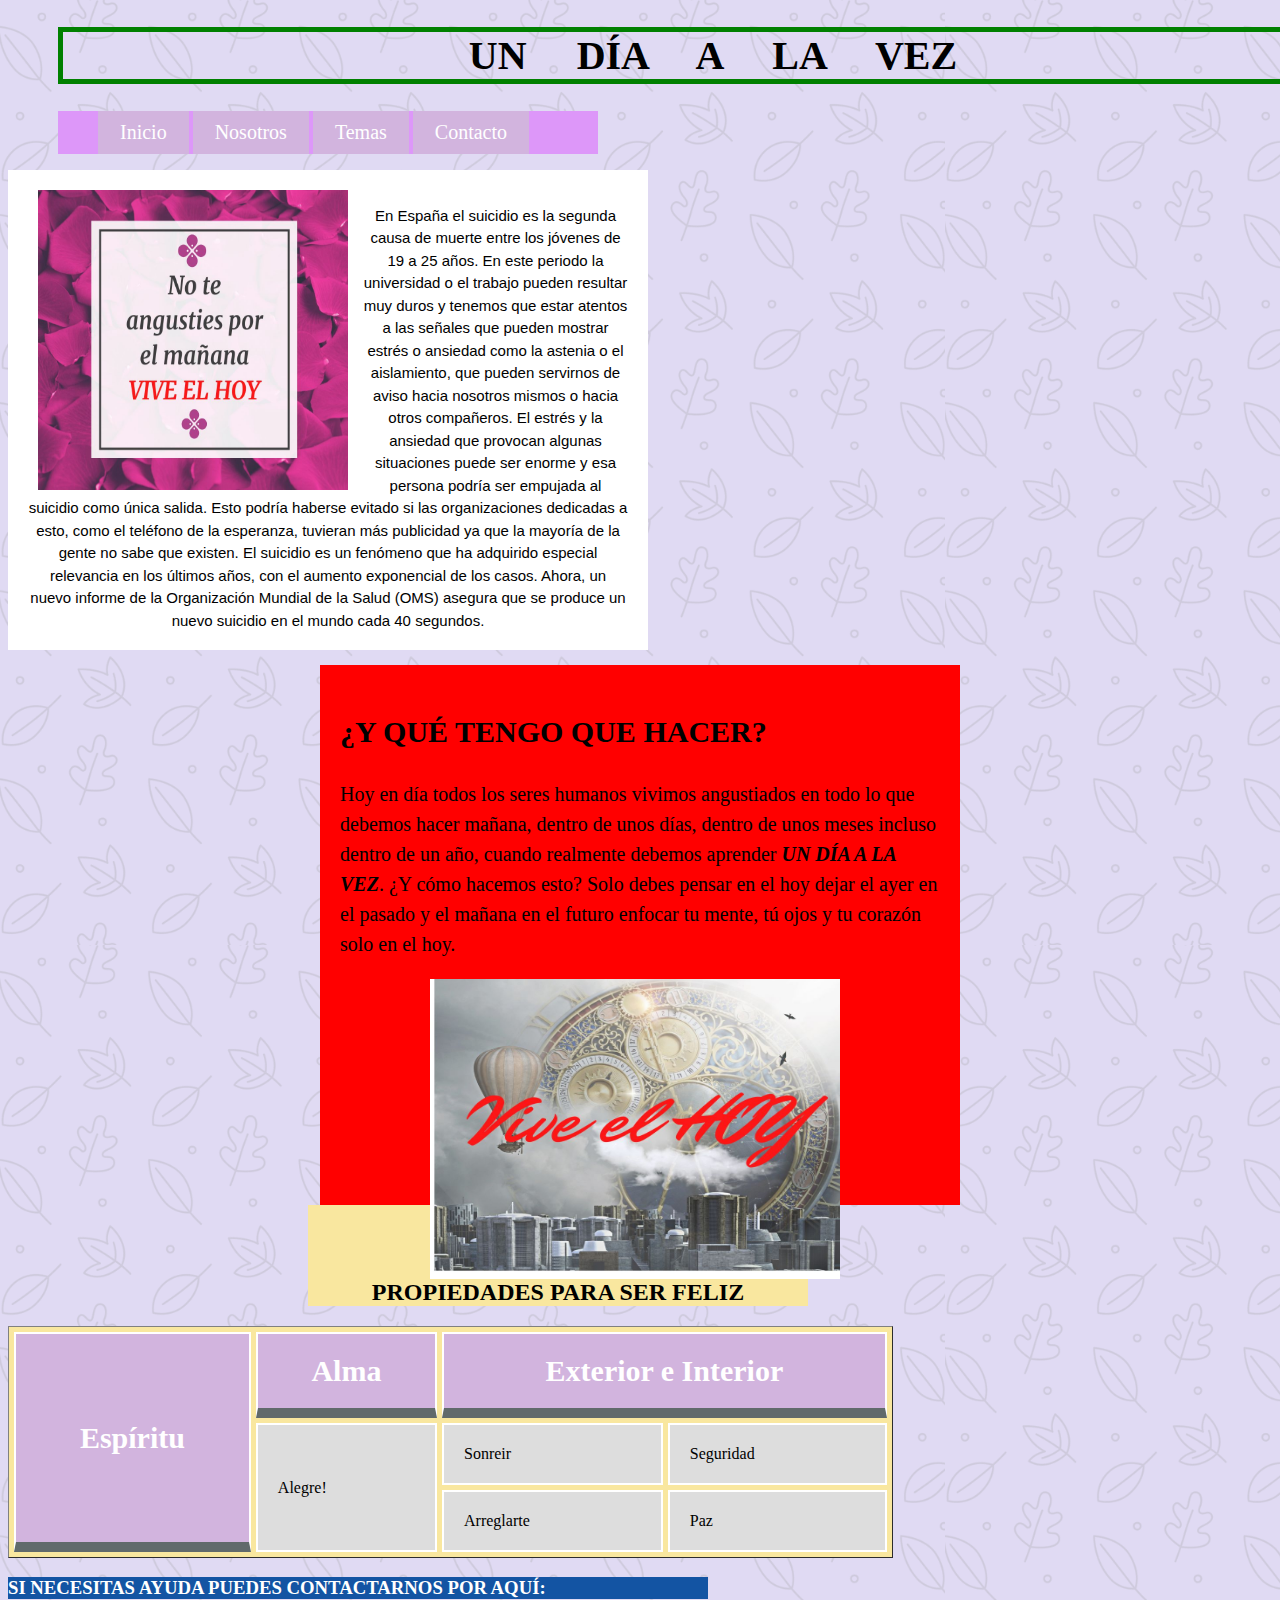
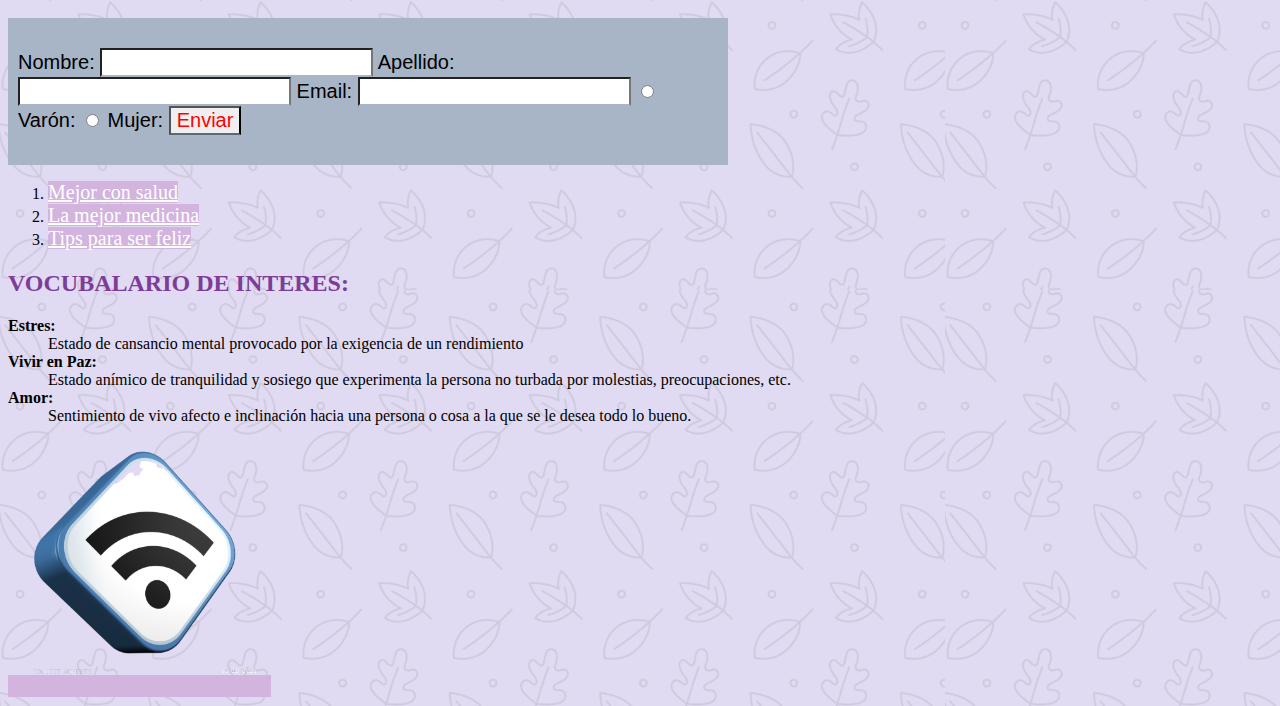
<file: index.html>
<!DOCTYPE html PUBLIC "-//W3C//DTD XHTML 1.0 Strict//EN"
"http://www.w3.org/TR/xhtml1/DTD/xhtml1-strict.dtd">
<html xmlns="http://www.w3.org/1999/xhtml" xml:lang="en" lang="en">

<head>
<meta http-equiv="content-type" content="text/html;charset=utf-8" />
	<title>CLAUDIA ORTIZ TORRIJO</title>
<link href="estyle.css" rel="stylesheet" type="text/css"/>
</head>
<body>


<h1>UN DÍA A LA VEZ </h1>
	 <header>
	 <ul class="menu">
		<li><a href="#">Inicio</a></li>
		<li><a href="#">Nosotros</a></li>
		<li><a href="#">Temas</a></li>
		<li><a href="#Contacto">Contacto</a></li>
	</ul>
	</header>

	
	<div class="inicio">
			
		<img src="imagen/1.jpg" width="300" height="300" alt="Vive el hoy"/>
		
		<p>
		En España el suicidio es la segunda causa de muerte entre los jóvenes de 19 a 25 años. En este periodo la universidad o el trabajo pueden resultar muy duros y 
		tenemos que estar atentos a las señales que pueden mostrar estrés o ansiedad como la astenia o el aislamiento, que pueden servirnos de aviso hacia nosotros mismos 
		o hacia otros compañeros. El estrés y la ansiedad que provocan algunas situaciones puede ser enorme y esa persona podría ser empujada al suicidio como única salida.
		Esto podría haberse evitado si las organizaciones dedicadas a esto, como el teléfono de la esperanza, tuvieran más publicidad ya que la mayoría de la gente no sabe que existen.
		El suicidio es un fenómeno que ha adquirido especial relevancia en los últimos años, con el aumento exponencial de los casos. Ahora, un nuevo informe de la Organización Mundial 
		de la Salud (OMS) asegura que se produce un nuevo suicidio en el mundo cada 40 segundos.
		</p>
		</div>
			
			
			
		
		
	<div id="bloqueizq">
	<h2>¿Y QUÉ TENGO QUE HACER?</h2>
		<p>
		Hoy en día todos los seres humanos vivimos angustiados en todo lo que debemos hacer mañana, dentro de unos días,
		dentro de unos meses incluso dentro de un año, cuando realmente debemos aprender <em><strong>UN DÍA A LA VEZ</strong></em>. 
		¿Y cómo hacemos esto? 
		Solo debes pensar en el hoy dejar el ayer en el pasado y el mañana en el futuro enfocar tu mente,
		tú ojos y tu corazón solo en el hoy.
		</p>
	<p>	
	<img src="imagen/2.jpg" width="300" height="300" alt="No te adelantes"/>
	</p>
	</div>
					
	<h2 class="centrar">PROPIEDADES PARA SER FELIZ</h2>
	<table border="1" cellpadding="20" cellspacing="5">
	<tr><th rowspan="3">Espíritu</th> </th> <th>Alma</th>           <th colspan="2">Exterior e Interior</th> </tr>
	<tr>									<td rowspan="2">Alegre!</td> <td>Sonreir</td>                      <td>Seguridad</td>
	</tr>																 <td>Arreglarte</td>		    		<td>Paz</td> </tr>
	</table>
	
	
	<a name="Contacto"></a>
	<h3 class="destacado">SI NECESITAS AYUDA PUEDES CONTACTARNOS POR AQUÍ:</h3>
	
		<form action="mailto:claudiaortiz79@hotmail.es" method="post"
		enctype="text/plain">
		
 <p>

	<label for="nombre">Nombre:</label>

	<input type="text" name="nombre" id="nombre" />



	<label for="apellido">Apellido: </label>

	<input type="text" name="apellido" id="apellido" />



	<label for="email">Email: </label>

	<input type="text" name="email" id="email"  />

	

	<input type="radio" name="sexo" id="varon" value="Varón" />

	<label for="varon">Varón: </label>



	<input type="radio" name="sexo" id="mujer" value="Mujer" />

	<label for="mujer">Mujer: </label>



	<input type="submit" value="Enviar" />


</p>
</form>

<!--Listas de definición-->

<!--Enlaces externos-->
			
			<ol>
			<li><a href="https://www.kernpharma.com/es/blog/conoce-el-estres-controlalo-y-no-dejes-que-condicione-tu-vida" title="Mejor con salud te ayudará">Mejor con salud</a></li>
			<li><a href="http://elevangeliodeandarporcasa.net" title="Dios tiene grandes cosas para ti">La mejor medicina</a></li>
			<li><a href="index1.html"> Tips para ser feliz</a></li>
			</ol>

<h2 class="titulo_h2" >VOCUBALARIO DE INTERES:</h2>
	<dl>
		<dt><strong>Estres:</strong></dt>
		<dd>Estado de cansancio mental provocado por la exigencia de un rendimiento</dd>

		<dt><strong>Vivir en Paz:</strong></dt>
		<dd>Estado anímico de tranquilidad y sosiego que experimenta la persona no turbada  
		por molestias, preocupaciones, etc.</dd>
		

		<dt><strong>Amor:</strong></dt>
		<dd>Sentimiento de vivo afecto e inclinación hacia una persona o cosa a la que se le 
		desea todo lo bueno.</dd>
	</dl>
	<a href="rss.xml"> <img src="imagen/rss.png"> </a>
</body>
</html>
</file>
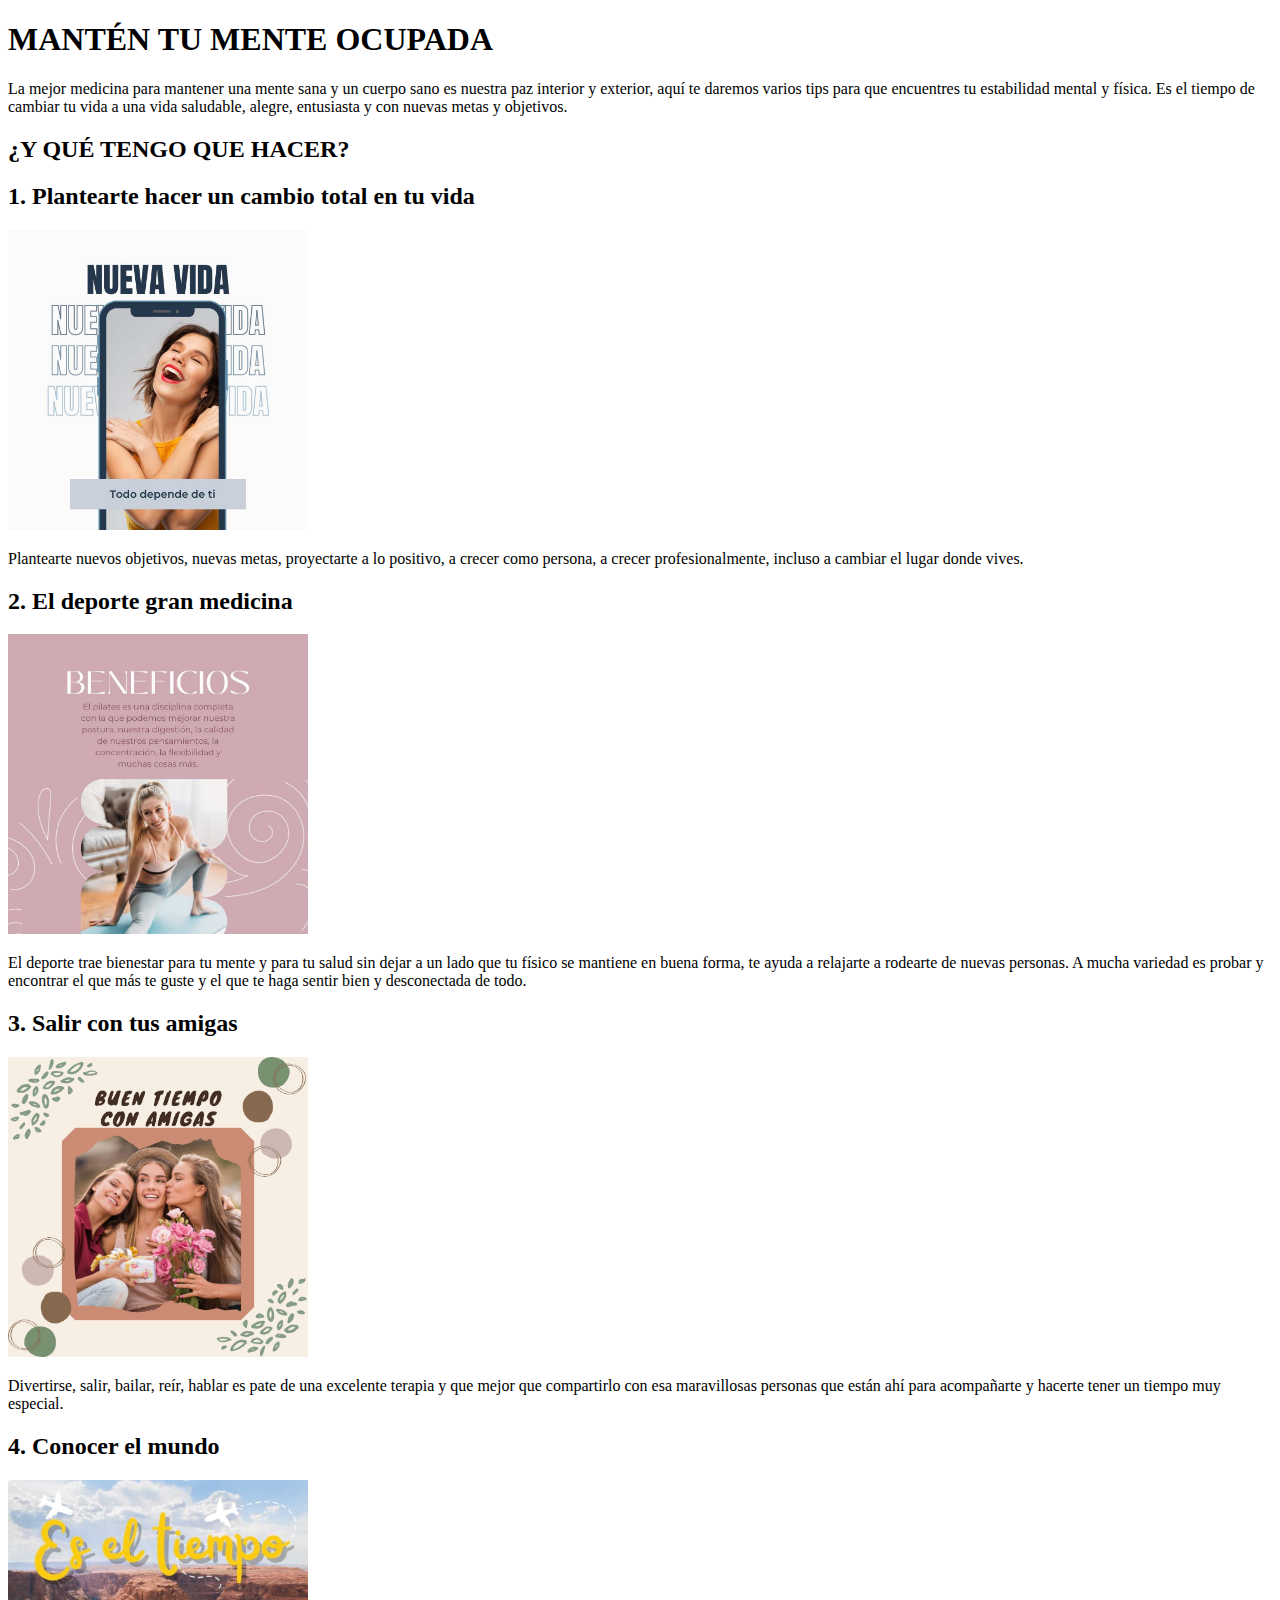
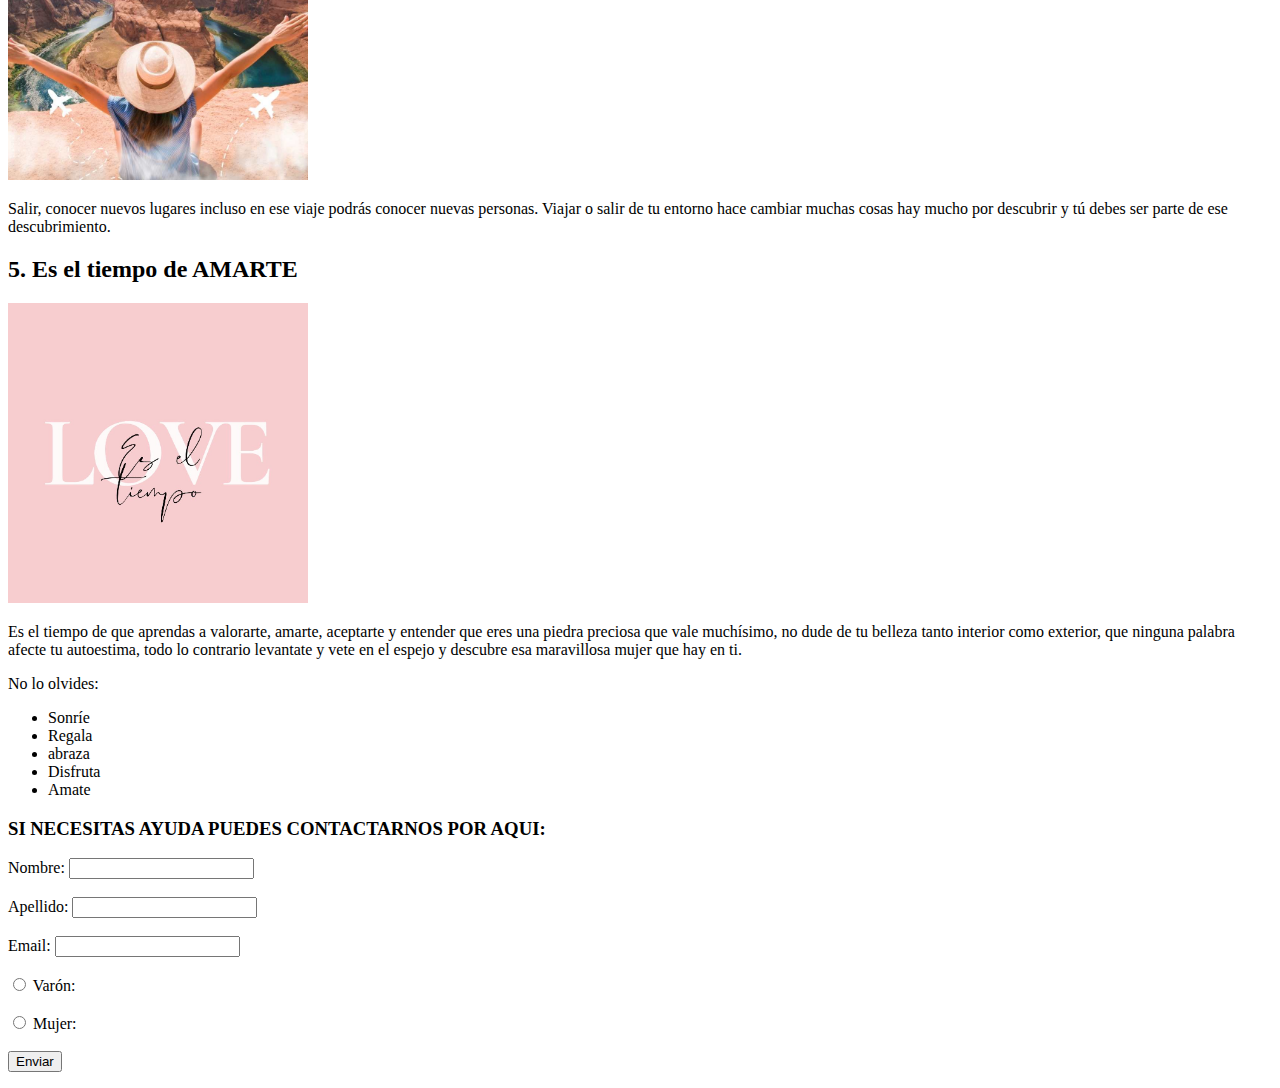
<file: index1.html>
<!DOCTYPE html PUBLIC "-//W3C//DTD XHTML 1.0 Strict//EN"
"http://www.w3.org/TR/xhtml1/DTD/xhtml1-strict.dtd">
<html xmlns="http://www.w3.org/1999/xhtml" xml:lang="en" lang="en">

<head>
<meta http-equiv="Content-type" content="text/html;charset=utf-8" />
	<title>CLAUDIA ORTIZ TORRIJO 2da PARTE</title>
</head>
<body>

<h1>MANTÉN TU MENTE OCUPADA </h1>
		<p>
		 La mejor medicina para mantener una mente sana y un cuerpo sano es nuestra paz interior y exterior, 
		 aquí te daremos varios tips para que encuentres tu estabilidad mental y física. Es el tiempo de cambiar tu vida 
		 a una vida saludable, alegre, entusiasta y con nuevas metas y objetivos.<br />
		</p>
		
		<h2>¿Y QUÉ TENGO QUE HACER?</h2>
	
	<h2>1. Plantearte hacer un cambio total en tu vida</h2>
		
	<img src="imagen/3.jpg" width="300" height="300" alt="Una nueva vida" />
	
		<p>
		Plantearte nuevos objetivos, nuevas metas, proyectarte a lo positivo, a crecer como persona,
		a crecer profesionalmente, incluso a cambiar el lugar donde vives.
		
		</p>
	<h2>2. El deporte gran medicina</h2>	
		
	<img src="imagen/4.jpg" width="300" height="300" alt="Hacer deporte" />
	<p>
		El deporte trae bienestar para tu mente y para tu salud sin dejar a un lado que tu físico se mantiene 
		en buena forma, te ayuda a relajarte a rodearte de nuevas personas. A mucha variedad es probar y encontrar 
		el que más te guste y el que te haga sentir bien y desconectada de todo.
		
		</p>
			
	<h2>3. Salir con tus amigas</h2>	
		
	<img src="imagen/5.jpg" width="300" height="300" alt="Divertirse" />
	<p>
		Divertirse, salir, bailar, reír, hablar es pate de una excelente terapia y que mejor que compartirlo con esa
		maravillosas personas que están ahí para acompañarte y hacerte tener un tiempo muy especial.
	</p>

	<h2>4. Conocer el mundo</h2>	
		
	<img src="imagen/6.jpg" width="300" height="300" alt="Viajar" />
	<p>
		Salir, conocer nuevos lugares incluso en ese viaje podrás conocer nuevas personas. Viajar o salir de tu entorno hace cambiar muchas cosas
		hay mucho por descubrir y tú debes ser parte de ese descubrimiento.
	</p>
	<h2>5. Es el tiempo de AMARTE</h2>	
		
	<img src="imagen/7.jpg" width="300" height="300" alt="Amarte" />
	<p>
		Es el tiempo de que aprendas a valorarte, amarte, aceptarte y entender que eres una piedra preciosa que vale muchísimo, no dude de tu belleza 
		tanto interior como exterior, que ninguna palabra afecte tu autoestima, todo lo contrario levantate y vete en el espejo y descubre esa maravillosa 
		mujer que hay en ti.
	</p>

	
		<!--Listas sin ordenar-->
	<p>No lo olvides:</p>
	<ul>
		<li>Sonríe</li>
		<li>Regala</li>
		<li>abraza</li>
		<li>Disfruta</li>
		<li>Amate</li>
	</ul>
	
	
	
	
	<h3>SI NECESITAS AYUDA PUEDES CONTACTARNOS POR AQUI:</h3>
		<form action="mailto:claudiaortiz79@hotmail.es" method="post"
		enctype="text/plain">
		
 <p>

	<label for="nombre">Nombre: </label>

	<input type="text" name="nombre" id="nombre" />

<br/> <br/>

	<label for="apellido">Apellido: </label>

	<input type="text" name="apellido" id="apellido" />

	<br/> <br/>

	<label for="email">Email: </label>

	<input type="text" name="email" id="email"  />

	<br/> <br/>

	<input type="radio" name="sexo" id="varon" value="Varón" />

	<label for="varon">Varón: </label>

<br/> <br/>

	<input type="radio" name="sexo" id="mujer" value="Mujer" />

	<label for="mujer">Mujer: </label>

<br/> <br/>

	<input type="submit" value="Enviar" />


</p>
</form>
</body>
</html>
</file>
<file: estyle.css>
body {
background:url("imagen/fondo.png");
justify-content: center;

}
body{
	font: Arial 1.5em, Verdana, sans-serif;
	color: black
}

.inicio
{
	text-align: center;
	font: 20px Arial,sans-serif;
}
.titulo_h2{
	font: bold 1.5em "minion web Georgia", "verdana", Times, serif;  
color: #7D3C98
}
.menu{
	width: 500px;
	margin-left: 50px ;
	background:#DD97F9;
	
}
.menu ul{
	list-style:none;
	text-decoration: none;
}	
	
.menu li{
	
	display: inline-block;
	text-align: center;
	word-spacing: 2 em;
	position: center;
	font-size: 25px;

}

.menu li a{
	text-decoration:none;
	padding:10px 22px;
	display:block;
}

.menu li a:hover{
color:#CE7D35;
}

	
h1 {

text-align: center;
width: 500px;
padding-left: 400px;
padding-right: 350px;
margin-left: 50px ;
margin-right: 40px ;
border: 5px solid green ;
word-spacing: 1em;
}
h1 {
font-size: 40px;

}

table{
background-color: #F9E79F;
width: 70%;
text-align= center;
font
}

th,td{
		border: solid 2px white;
		
}

th{
	background-color:#D2B4DE ;
	border-bottom: solid 10px #616A6B ;
	color: white;
	
}

th{
	font-size: 30px;
}

tr{
	background-color: #ddd;
	font-size: 20 px;
	
}
tr:hover{
	background-color: #369681;
	color: white;
}

img {
  width: 20%;
  margin-left: 10px;
  margin-right: 200px
    display: block;
  
}

.inicio{
	width: 600px;
	height: 440px;
	padding: 20px 20px;
	font-size: 15px;
	line-height: 1.5;
	background:#fff;
}

.inicio img{
	width:310px;
	float: left;
	margin-right: 15px;
	text-align: justify;
}

div#bloqueizq{
	margin: auto;
	margin-top: 15px;
	width: 600px;
	height: 500px;
	padding: 20px 20px;
	font-size: 20px;
	line-height: 1.5;
	background:red;
	text-align: left;
}


div img{
	width:410px;
	margin-right:100px;
	float: right;
}

a{
	font-size: 20px;
	text-align: center;
}
	

a {
  position: right;
  color: #265301;
  background-color:#D2B4DE ;
	
	color: white;
}

a:visited {
  color: #437a16;
}

a:focus {
  border-bottom: 1px solid;
  background: #bae498;
}

a:hover {
  border-bottom: 1px solid;
  background: #cdfeaa;
}

a:active {
  background: #265301;
  color: #cdfeaa;
}
form{
	margin: 0;
	background:#A7B5C6 ;
	width: 700px;
	color:black;
	font-family: Arial, sans-serif;
	font-size: 20px;
	padding:10px;
}
input{
	color: #1354A3;
	font-size:20px;
	font: verdana;
	
}

input {
	color:red;
	position: center;
	border-bottom-color: #A7B5C6 ;
}

.destacado {
	width:700px;
	font-size:20x;
	text-align: center-left;
	border: 10px;
	background-color: #1354A3;
	color: white;
}
.centrar{
	width:500px;
	margin-left: 300px;
	margin-top: auto;
	font-size:20x;
	text-align: center;
	border: 10px;
	background-color: #F9E79F;
	color: black;
}
</file>
